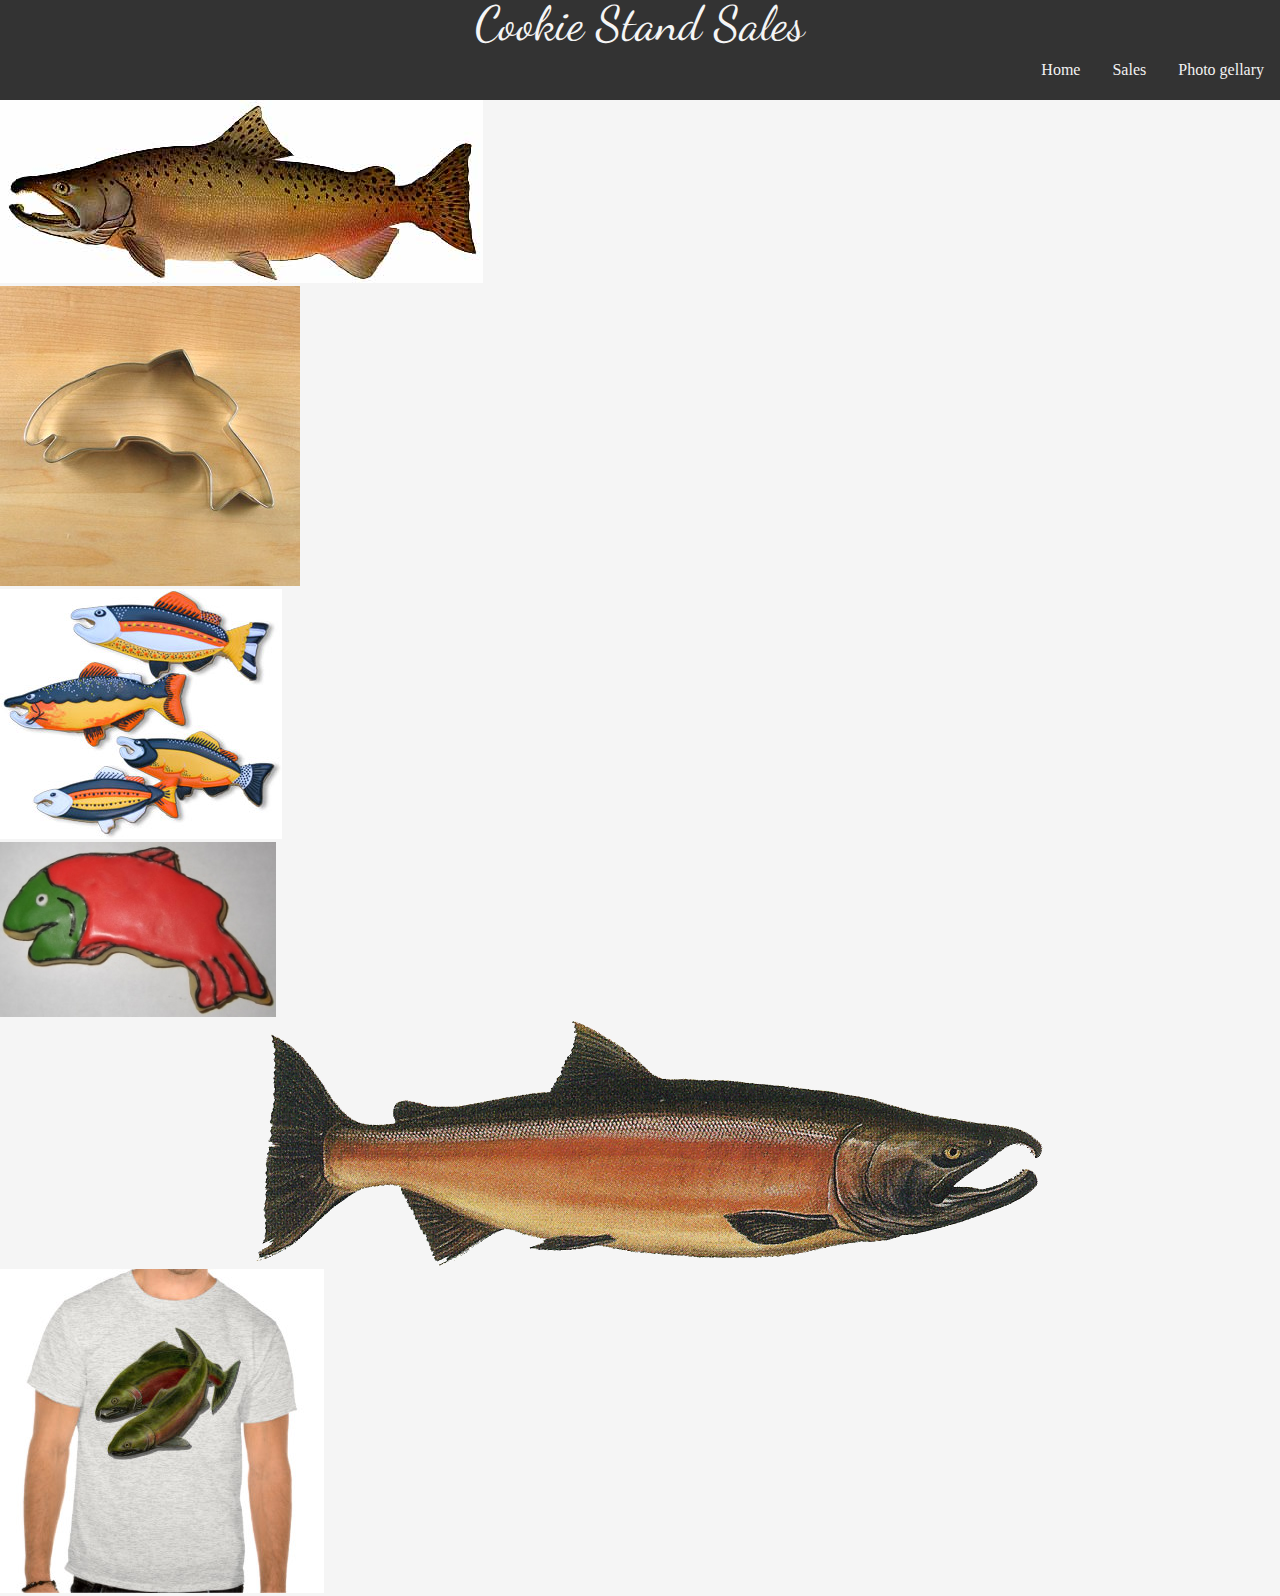
<file: gellary.html>
<!DOCTYPE html>
<html lang="en">
<head>
    <meta charset="UTF-8">
    <meta http-equiv="X-UA-Compatible" content="IE=edge">
    <meta name="viewport" content="width=device-width, initial-scale=1.0">
    <link rel="stylesheet" href="css/reset.css">
    <link rel="stylesheet" href="css/style.css">
    <title>Document</title>
</head>
<body>
    <header>
        <h1>Cookie Stand Sales</h1>
        <nav id="topNav">
            <a href="index.html">Home</a>
            <a href="sales.html">Sales</a>
            <a href="gellary.html">Photo gellary</a>
        </nav>

    </header>

    <main>
    <nav>
        <ul>
            <li><img src="img/chinook.jpg"></li>
            <li><img src="img/cutter.jpeg"></li>
            <li><img src="img/fish.jpg"></li>
            <li><img src="img/frosted-cookie.jpg"></li>
            <li><img src="img/salmon.png" id="firstImg"></li>
            <li><img src="img/shirt.jpg"></li>
        </ul>
    </nav>
</main>


</body>
</html>
</file>
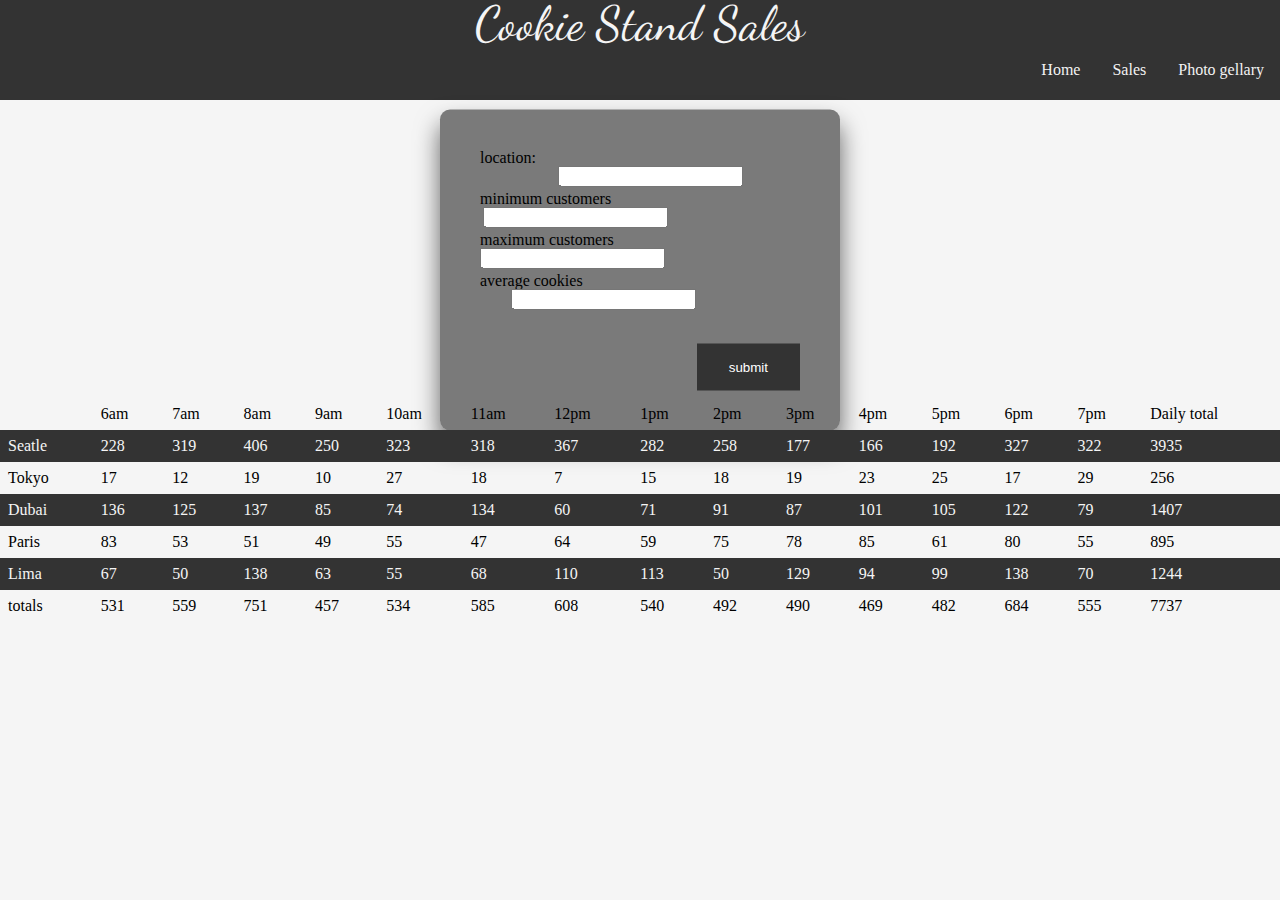
<file: sales.html>
<!DOCTYPE html>
<html lang="en">
<head>
    <meta charset="UTF-8">
    <meta http-equiv="X-UA-Compatible" content="IE=edge">
    <meta name="viewport" content="width=device-width, initial-scale=1.0">
    <link rel="stylesheet" href="css/reset.css">
    <link rel="stylesheet" href="css/style.css">
    <title>Sales</title>

</head>
<body>
    <header>
        <h1>Cookie Stand Sales</h1>
        <nav id="topNav">
            <a href="index.html">Home</a>
            <a href="sales.html">Sales</a>
            <a href="gellary.html">Photo gellary</a>
        </nav>

       
        
    </header>

    <main>
        <form action="" id="userEnter">
            <fieldset>       
               <label for="location">location:</label>
               <input type="text" id="location" required>
               <br>
               <label for="min">minimum customers</label>
               <input type="number" id="min" required>
               <br>
               <label for="max">maximum customers</label>
               <input type="number" id="max" required>
               <br>
               <label for="avg">average cookies</label>
               <input type="number" step="0.01" id="avg" required>
               <br>
               <input type="submit" value="submit">
            </fieldset> 
        </form>

        <div id="cont">

        </div>
    </main>
    <footer>

    </footer>
    <script src="js/app.js"></script>
</body>
</html>
</file>
<file: css/style.css>
@import url('https://fonts.googleapis.com/css2?family=Dancing+Script:wght@700&display=swap');

body{
  background-color: whitesmoke;
}



table {          
  position: absolute;
  top: 30%;    
  margin-top: 10%;
    border-collapse: collapse;
    width: 100%;
    
  }
  
  
th, td {
    text-align: left;
    padding: 8px;
  }
  
tr:nth-child(even) {background-color: #333;
color: whitesmoke;}

#userEnter{
  position: absolute;
  top: 30%;
  left: 50%;
  width: 400px;
  padding: 40px;
  transform: translate(-50%, -50%);
  background: rgba(0,0,0,.5);
  box-sizing: border-box;
  box-shadow: 0 15px 25px rgba(0,0,0,.6);
  border-radius: 10px;
}
#avg {
  margin-bottom: 3px;
  margin-left: 31px;

}
#location{
  margin-left: 78px;
}
#min{
  margin-left: 3px;
}
#avg , #location , #min ,#max{
  margin-bottom: 4px;
}
input[type=submit]{
  background-color: #333;
  border: none;
  color: white;
  padding: 16px 32px;
  text-decoration: none;
  margin-top: 30px;
  cursor: pointer;
  float: right;
}


header{
  background-color: #333;
  color: whitesmoke;
  height: 100px;
}
header h1{
  text-align: center;
  font-size: 300%;
  font-family: 'Dancing Script', cursive;
}

#topNav{
  overflow: hidden;
  float: right;
}
#topNav a{
  float: left;
  display: block;
  color: #f2f2f2;
  text-align: center;
  padding: 14px 16px;
  text-decoration: none;
}
#topNav a:hover {
  background-color: #ddd;
  color: black;
}


#firstImg{
  position: relative;
  left: 20%;
  height: 50%;

}

#family{
  margin-left: 22%;
  display: block;
  margin-bottom: 1%;
}

.card {
  box-shadow: 0 4px 8px 0 rgba(0,0,0,0.2);
  transition: 0.3s;
  width: 19%;
  position: relative;
  left: 2%;


  display: inline-block;
}

.card:hover {
  box-shadow: 0 15px 25px 0 rgba(0,0,0,0.8);
}

.container {
  padding: 2px 16px;
}
.container h4{
  font-size: 20px;
}



footer{
  color:white;
  background-color:#333;
  text-align: center;
  font-size: 35px;
}

footer a{
  color: gray;
}

.lastwords{
  text-align: center;
  margin-bottom: 0px;
  margin-top: 5px;
  color: gray;
}
</file>
